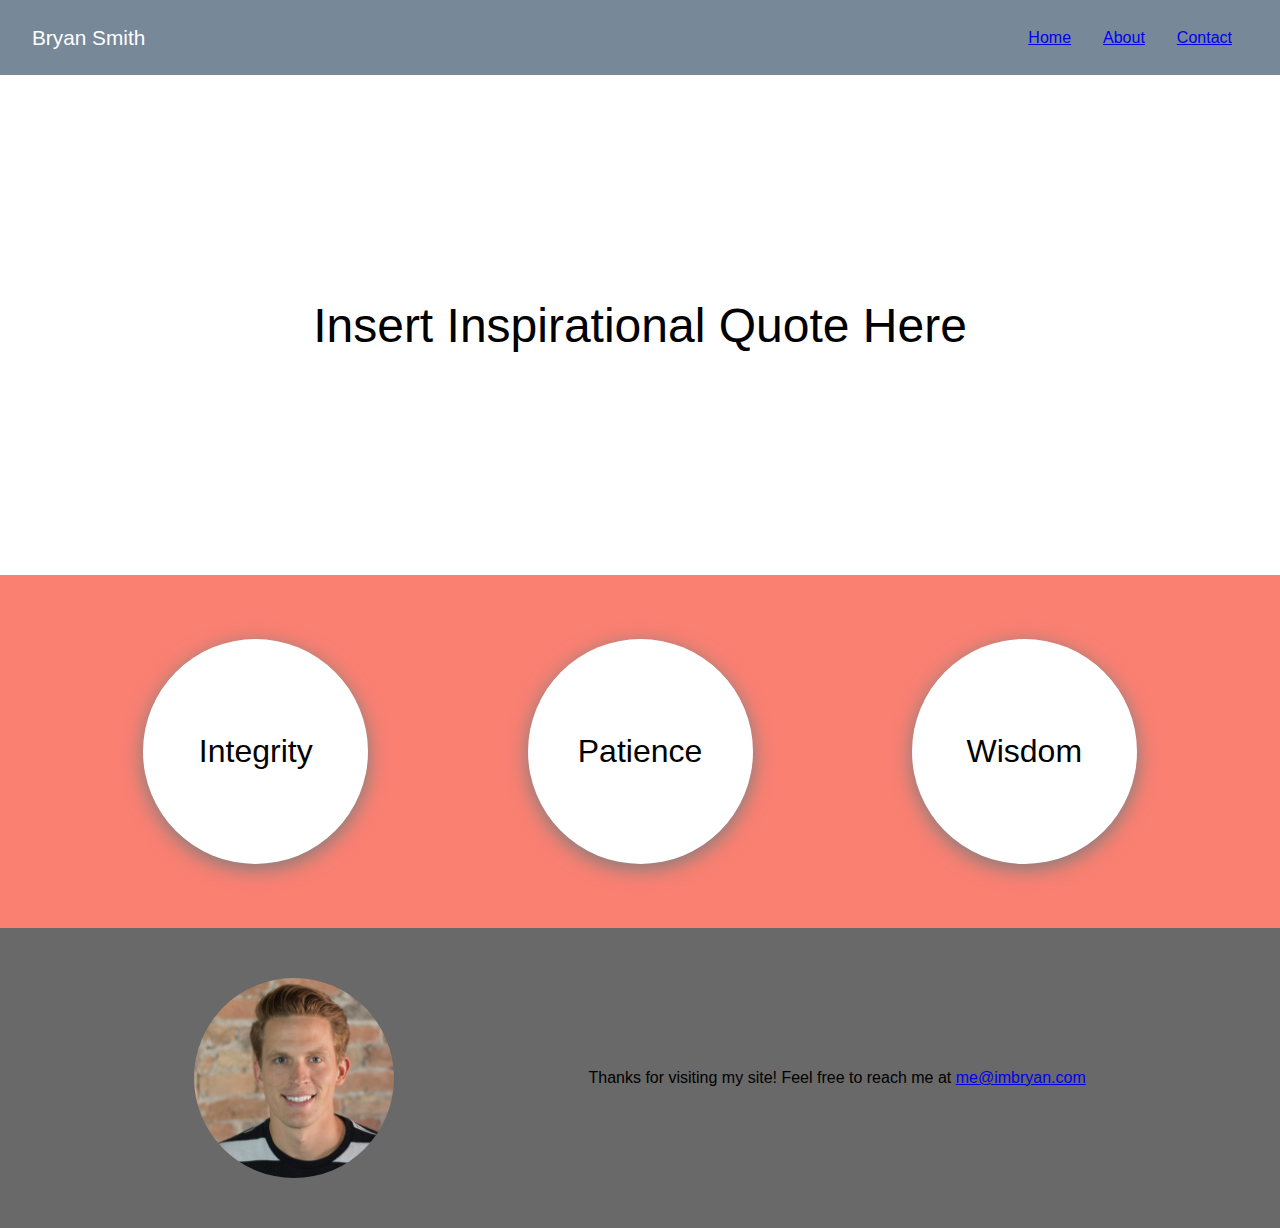
<file: index.html>
<!DOCTYPE html>
<html lang="en">

<head>
  <meta charset="UTF-8">
  <meta name="viewport" content="width=device-width, initial-scale=1.0">
  <meta http-equiv="X-UA-Compatible" content="ie=edge">
  <link rel="stylesheet" href="./index.css">
  <title>Project Three</title>
</head>

<body>
  <nav class="navbar">
    <span class="my-name">Bryan Smith</span>
    <ul class="nav-links">
      <a href="./index.html"><li class="link">Home</li></a>
      <a href="./about/about.html"><li class="link">About</li></a>
      <a href="./contact/contact.html"><li class="link">Contact</li></a>
    </ul>
  </nav>
  <section class="hero">
    <div class="quote">Insert Inspirational Quote Here</div>
  </section>
  <section class="qualities">
    <div class="quality one">Integrity</div>
    <div class="quality two">Patience</div>
    <div class="quality three">Wisdom</div>
  </section>
  <footer class="footer">
    <div class="profile-img">
      <img src="./yo_boy.JPG" alt="bryan smith">
    </div>
    <div class="footer-text">
      <p>Thanks for visiting my site! Feel free to reach me at <a href="mailto:me@imbryan.com">me@imbryan.com</a></p>
    </div>
  </footer>
</body>

</html>
</file>
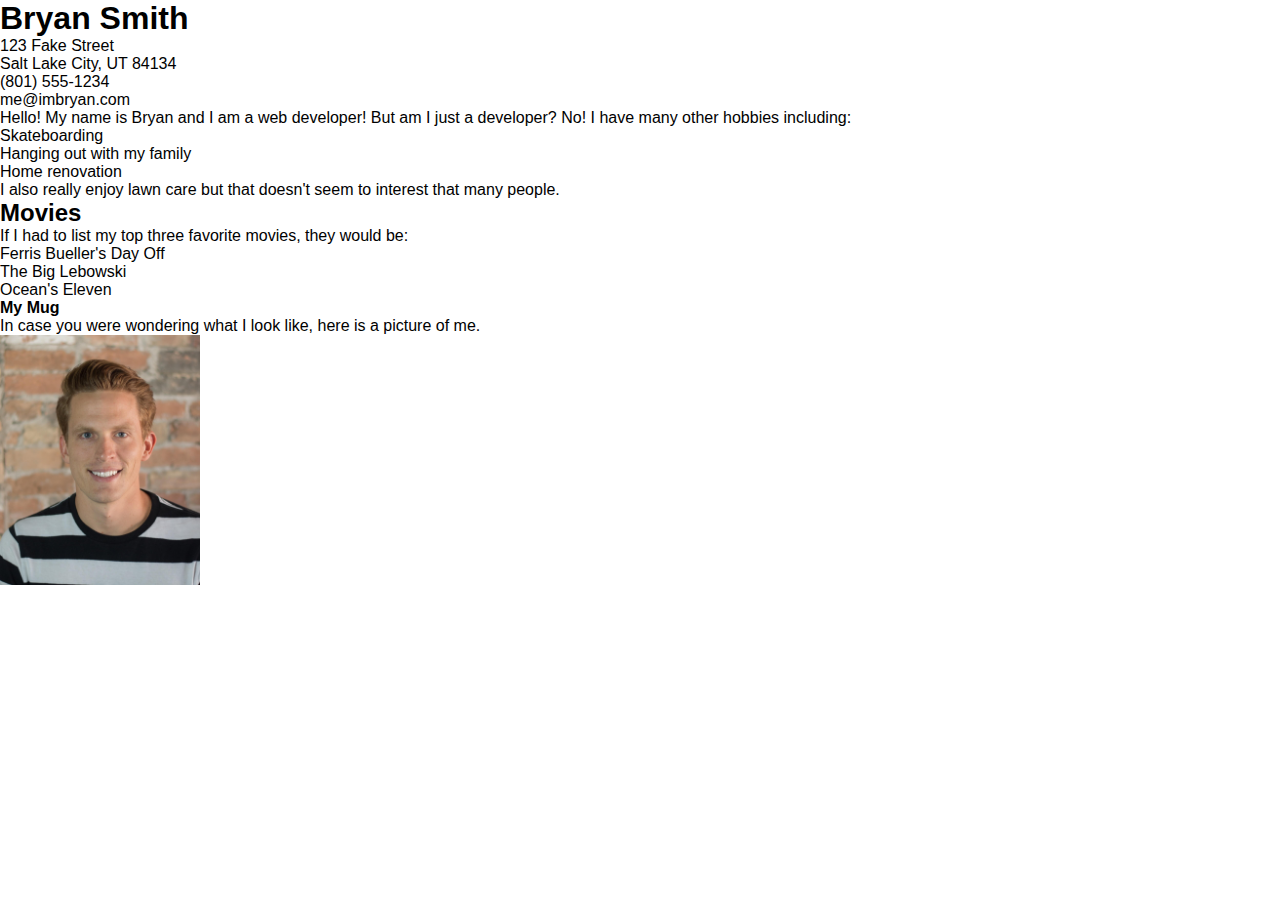
<file: about/about.html>
<!DOCTYPE html>
<html lang="en">

<head>
  <meta charset="UTF-8">
  <meta name="viewport" content="width=device-width, initial-scale=1.0">
  <meta http-equiv="X-UA-Compatible" content="ie=edge">
  <link rel="stylesheet" href="./about.css">
  <title>About Me</title>
</head>

<body>
  <section class="contact-info">
    <h1>Bryan Smith</h1>
    <div>123 Fake Street</div>
    <div>Salt Lake City, UT 84134</div>
    <div>(801) 555-1234</div>
    <div>me@imbryan.com</div>
  </section>
  <section class="about-me">
    <p>Hello! My name is Bryan and I am a web developer! But am I just a developer? No! I have many other hobbies including:</p>
    <ul>
      <li>Skateboarding</li>
      <li>Hanging out with my family</li>
      <li>Home renovation</li>
    </ul>
    <p>I also really enjoy lawn care but that doesn't seem to interest that many people.</p>
  </section>
  <section class="movies">
    <h2>Movies</h2>
    <p>If I had to list my top three favorite movies, they would be:</p>
    <ol>
      <li>Ferris Bueller's Day Off</li>
      <li>The Big Lebowski</li>
      <li>Ocean's Eleven</li>
    </ol>
  </section>
  <section class="me">
    <h4>My Mug</h4>
    <p>In case you were wondering what I look like, here is a picture of me.</p>
    <img src="../yo_boy.JPG" alt="This is me" width="200px">
  </section>
</body>

</html>
</file>
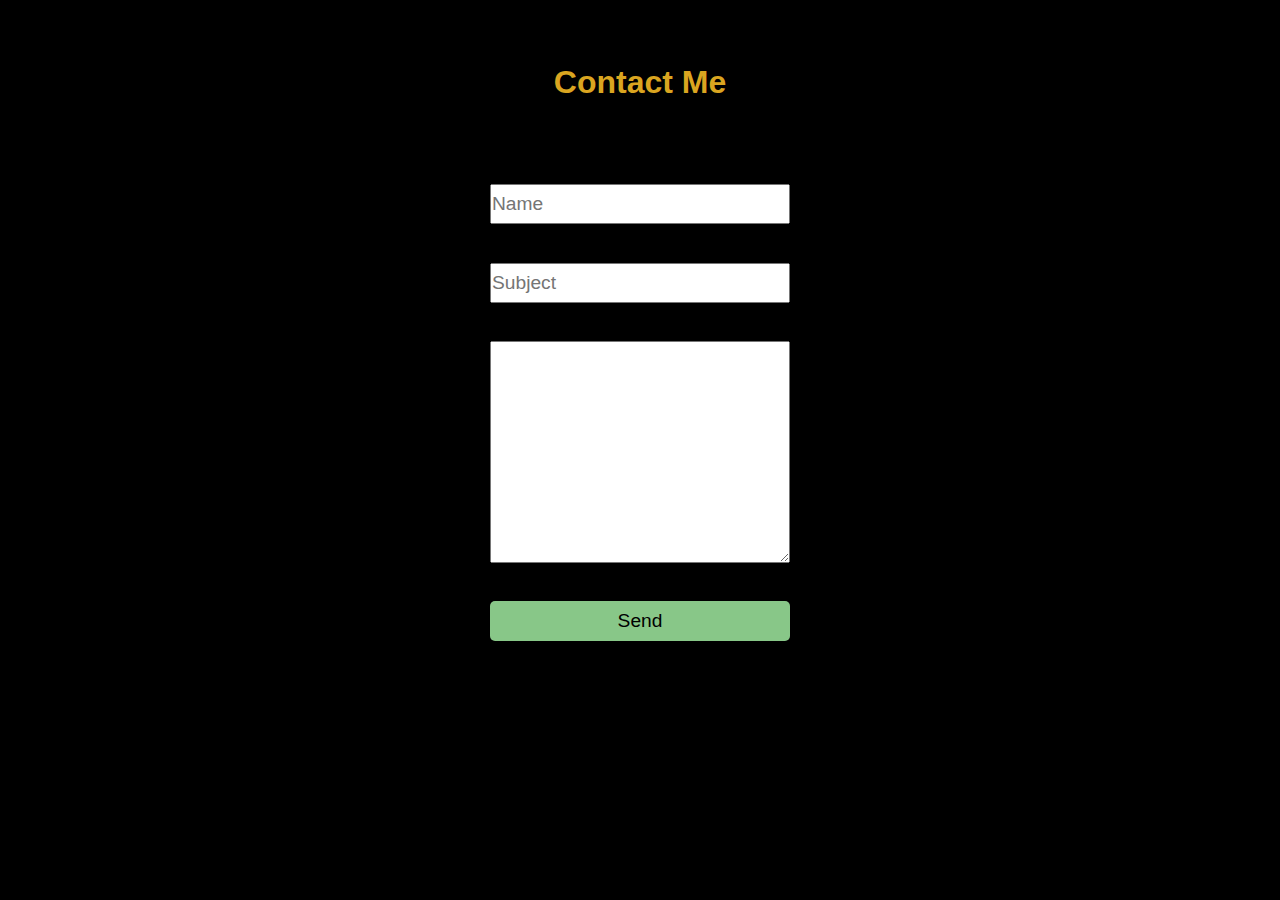
<file: contact/contact.html>
<!DOCTYPE html>
<html lang="en">

<head>
  <meta charset="UTF-8">
  <meta name="viewport" content="width=device-width, initial-scale=1.0">
  <meta http-equiv="X-UA-Compatible" content="ie=edge">
  <link rel="stylesheet" href="./contact.css">
  <title>Contact Me</title>
</head>

<body>
  <section class="contact">
    <h1 class="title">Contact Me</h1>
    <form class="contact-form">
      <input type="text" placeholder="Name">
      <input type="text" placeholder="Subject">
      <textarea name="" id="" cols="30" rows="10"></textarea>
      <button class="form-btn">Send</button>
    </form>
  </section>
</body>

</html>
</file>
<file: index.css>
body, * {
  margin: 0;
  padding: 0;
  box-sizing: border-box;
  font-family: -apple-system,BlinkMacSystemFont,"Segoe UI",Roboto,Oxygen-Sans,Ubuntu,Cantarell,"Helvetica Neue",sans-serif;
}
.navbar {
  height: 75px;
  width: 100%;
  padding: 0 2em;
  background: lightslategray;
  color: #fff;
  display: flex;
  justify-content: space-between;
  align-items: center;
}
.my-name {
  font-size: 1.3em;
}
.nav-links {
  list-style: none;
  margin: 0;
  display: flex;
}
.link {
  padding: 1em;
}
.hero {
  height: 500px;
  display: flex;
  justify-content: center;
  align-items: center;
}
.quote {
  font-size: 3em;
  text-align: center;
}
.qualities {
  background: salmon;
  padding: 3em 0;
  display: flex;
  justify-content: space-evenly;
  align-items: center;
  flex-wrap: wrap;
}
.quality {
  height: 225px;
  width: 225px;
  border-radius: 50%;
  background: #fff;
  box-shadow: 0px 5px 20px 0px #7d7d7d;
  display: flex;
  justify-content: center;
  align-items: center;
  font-size: 2em;
  margin: .5em;
}
.footer {
  background: dimgray;
  height: 300px;
  display: flex;
  justify-content: space-evenly;
  align-items: center;
  flex-wrap: wrap;
}
.profile-img {
    border-radius: 50%;
    height: 200px;
    width: 200px;
    overflow: hidden;
}
.profile-img > img {
  width: 200px;
  position: relative;
  bottom: 18px;
}
.footer-text {
  text-align: center;
}
</file>
<file: about/about.css>
body, * {
  margin: 0;
  padding: 0;
  box-sizing: border-box;
  font-family: -apple-system,BlinkMacSystemFont,"Segoe UI",Roboto,Oxygen-Sans,Ubuntu,Cantarell,"Helvetica Neue",sans-serif;
}
</file>
<file: contact/contact.css>
body, * {
  margin: 0;
  padding: 0;
  box-sizing: border-box;
  font-family: -apple-system,BlinkMacSystemFont,"Segoe UI",Roboto,Oxygen-Sans,Ubuntu,Cantarell,"Helvetica Neue",sans-serif;
}
.contact {
  height: 100vh;
  width: 100%;
  background: #000;
  color: goldenrod;
}
.title {
  text-align: center;
  padding: 2em 0;
}
.contact-form {
  display: flex;
  width: 300px;
  flex-direction: column;
  margin: 0 auto;
}
.contact-form > input {
  height: 40px;
}
.contact-form > * {
  margin: 1em 0;
  font-size: 1.2em;
}
.form-btn {
  height: 40px;
  border: none;
  border-radius: 5px;
  background: #88c788;
  transition: all .5s;
}
.form-btn:hover{
  background: #305830;
  color: #fff;
}
</file>
